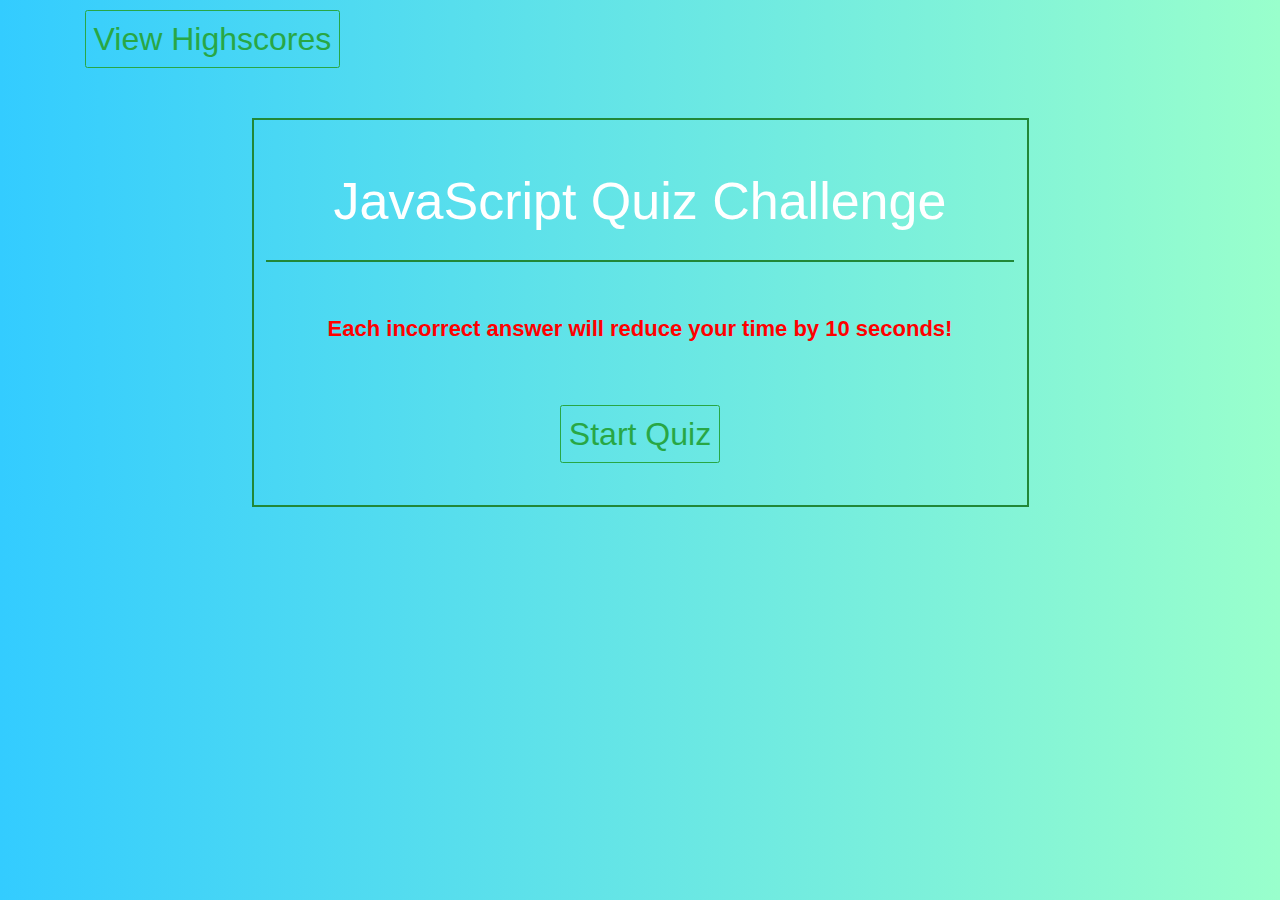
<file: index.html>
<!doctype html>
<html lang="en">

<head>
    <!-- Required meta tags -->
    <meta charset="utf-8">
    <meta name="viewport" content="width=device-width, initial-scale=1, shrink-to-fit=no">
    <!--Reset css link -->
    <link rel="stylesheet" href="assets/reset.css">
    <!-- Bootstrap css -->
    <link rel="stylesheet" href="https://stackpath.bootstrapcdn.com/bootstrap/4.4.1/css/bootstrap.min.css"
        integrity="sha384-Vkoo8x4CGsO3+Hhxv8T/Q5PaXtkKtu6ug5TOeNV6gBiFeWPGFN9MuhOf23Q9Ifjh" crossorigin="anonymous">
    <script src="questions.js"></script>
    <!--Style link -->
    <link rel="stylesheet" href="assets/style.css">
    <title>JavaScript Quiz</title>
</head>

<body>
    <!--Container-->
    <div class="container">

        <!-- Timer -->
        <div id="currentTime"></div>

        <!-- Link to Highscores -->
        <a type="button" class="btn btn-outline-success btn-rounded waves-effect" href="scores.html">View Highscores</a>

        <!--Card-->
        <div class="card-block  text-center">
            <div class="card-body">
                <div id="currentTime"></div>
                <div id="questions">
                    <h1>JavaScript Quiz Challenge</h1>
                    <hr>
                    <p>Each incorrect answer
                        will reduce your time by 10 seconds!</p>
                    <ul id="choicesUl"></ul>
                    <button id="startTime" type="button" class="btn btn-outline-success btn-rounded waves-effect">Start
                        Quiz</button>
                </div>
            </div>
        </div>
    </div>


    <!-- Personal javascript link -->
    <script src="questions.js"></script>

    <!-- Optional JavaScript -->
    <!-- jQuery first, then Popper.js, then Bootstrap JS -->
    <script src="https://code.jquery.com/jquery-3.4.1.slim.min.js"
        integrity="sha384-J6qa4849blE2+poT4WnyKhv5vZF5SrPo0iEjwBvKU7imGFAV0wwj1yYfoRSJoZ+n"
        crossorigin="anonymous"></script>
    <script src="https://cdn.jsdelivr.net/npm/popper.js@1.16.0/dist/umd/popper.min.js"
        integrity="sha384-Q6E9RHvbIyZFJoft+2mJbHaEWldlvI9IOYy5n3zV9zzTtmI3UksdQRVvoxMfooAo"
        crossorigin="anonymous"></script>
    <script src="https://stackpath.bootstrapcdn.com/bootstrap/4.4.1/js/bootstrap.min.js"
        integrity="sha384-wfSDF2E50Y2D1uUdj0O3uMBJnjuUD4Ih7YwaYd1iqfktj0Uod8GCExl3Og8ifwB6"
        crossorigin="anonymous"></script>
</body>

</html>
</file>
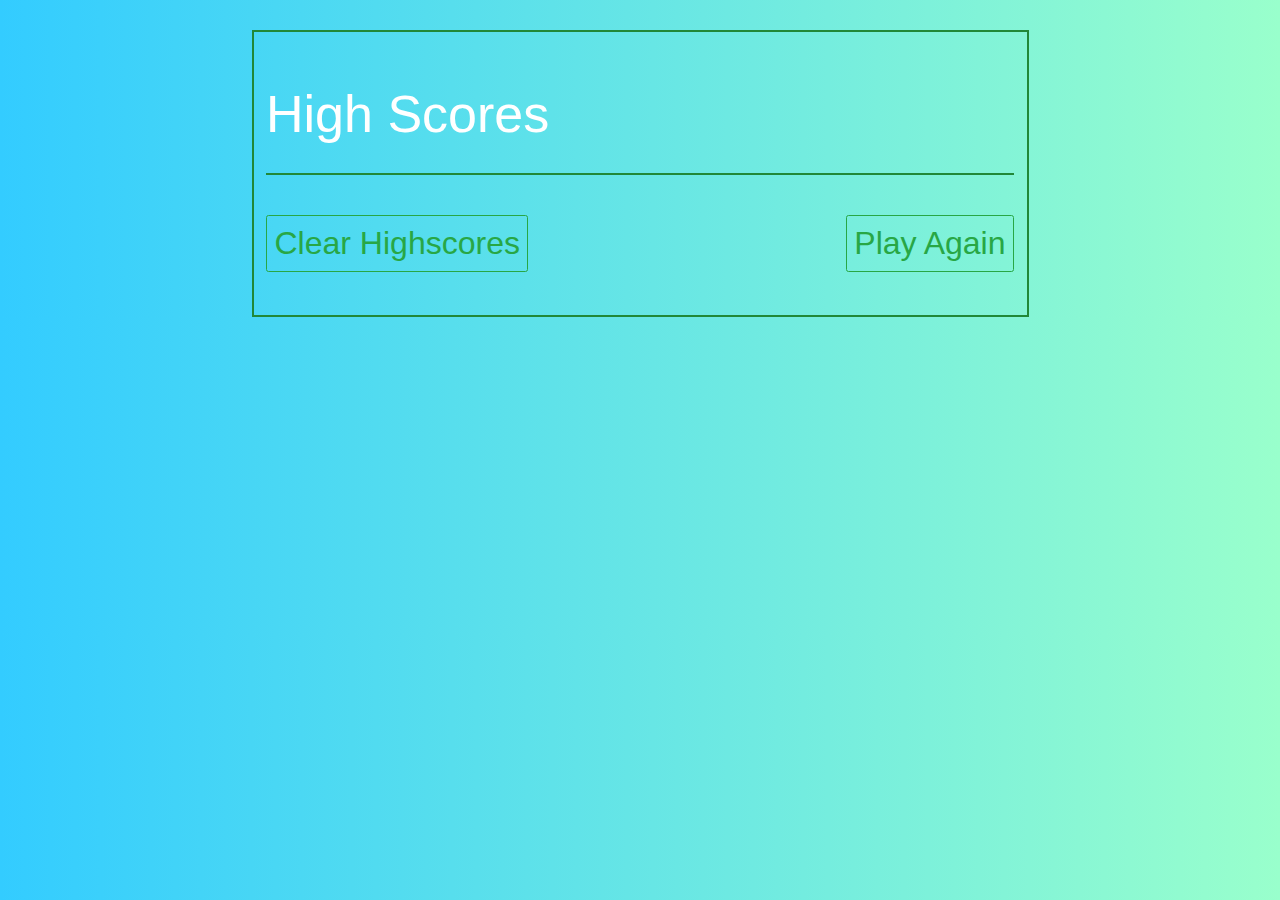
<file: scores.html>
<!doctype html>
<html lang="en">

<head>
    <!-- Required meta tags -->
    <meta charset="utf-8">
    <meta name="viewport" content="width=device-width, initial-scale=1, shrink-to-fit=no">
    <!--Reset css link -->
    <link rel="stylesheet" href="assets/reset.css">
    <!-- Bootstrap CSS -->
    <link rel="stylesheet" href="https://stackpath.bootstrapcdn.com/bootstrap/4.4.1/css/bootstrap.min.css"
        integrity="sha384-Vkoo8x4CGsO3+Hhxv8T/Q5PaXtkKtu6ug5TOeNV6gBiFeWPGFN9MuhOf23Q9Ifjh" crossorigin="anonymous">
     <!--Style link -->
     <link rel="stylesheet" href="assets/style.css">
    <title>JavaScript Quiz</title>
</head>

<body>
     <!--Container-->
    <div class="container">
        
        <!--Card-->
        <div class="card-block  mt-5">
            
            <div class="card-body">
                <h1>High Scores</h1>
                <hr>
                <ul id="highScore"></ul>  
                <button id="clear" type="button" class="btn btn-outline-success btn-rounded waves-effect">Clear Highscores</button>
                <button id="playAgain" type="button" class="btn btn-outline-success btn-rounded waves-effect float-right">Play Again</button>
            </div>
        </div>

    </div>

    <!-- Personal javascript link -->
    <script src="scores.js"></script>
    <!-- Optional JavaScript -->
    <!-- jQuery first, then Popper.js, then Bootstrap JS -->
    <script src="https://code.jquery.com/jquery-3.4.1.slim.min.js"
        integrity="sha384-J6qa4849blE2+poT4WnyKhv5vZF5SrPo0iEjwBvKU7imGFAV0wwj1yYfoRSJoZ+n"
        crossorigin="anonymous"></script>
    <script src="https://cdn.jsdelivr.net/npm/popper.js@1.16.0/dist/umd/popper.min.js"
        integrity="sha384-Q6E9RHvbIyZFJoft+2mJbHaEWldlvI9IOYy5n3zV9zzTtmI3UksdQRVvoxMfooAo"
        crossorigin="anonymous"></script>
    <script src="https://stackpath.bootstrapcdn.com/bootstrap/4.4.1/js/bootstrap.min.js"
        integrity="sha384-wfSDF2E50Y2D1uUdj0O3uMBJnjuUD4Ih7YwaYd1iqfktj0Uod8GCExl3Og8ifwB6"
        crossorigin="anonymous"></script>
</body>

</html>
</file>
<file: assets/style.css>
*{
    margin: 0;
    padding: 0;
    box-sizing: border-box;
}

html{
    font-size: 10px;
 }

 body{
    
    font-size: 2.2rem;
    line-height: 1.5;  
    background: linear-gradient(to right, #33ccff 0%, #99ffcc);
}

h1{
    margin-bottom: 2rem;
    font-size: 5.2rem;
    line-height: 1.5; 
    color: white;
    
 }

p{
    margin-top: 5rem;
    margin-bottom: 5rem;
    color: red;
}

li {
    margin-top: 10px;
    padding: 5px 15px;
    width: 80%;
    font-size: 2.2rem;
    line-height: 1.5; 
    color: white;
    border: 1px solid  #218838;
    border-radius: 5px;
}

hr{
    border: 1px solid  #218838;
    margin-bottom: 3rem;
 }

 /*Cards*/
.card-block{
  margin-top: 5rem;
  margin-left: auto;
  margin-right: auto;
  width: 70%;
  padding-bottom: 3rem;
  padding-top: 3rem;
  border: 2px solid #218838 ;

}

/* Buttons*/
.btn{
    margin-top: 1rem;
    font-size: 3.2rem;
    line-height: 1.5; 
    
   
}
#Submit {
    margin-bottom: 3rem;
    margin-top: 3rem;
    padding: 15px 32px;
    font-size: 3.2rem;
    line-height: 1.5;
    
}


/*Timer*/
 #currentTime {
    float: right;
    background-color: #218838 ;
    color: white;
    margin-top: 1rem;
    font-size:3.2rem ;
    line-height: 1.5;
}

/* Questions and Anwers*/
#questions{
    font-size: 2.2rem;
    line-height: 1.5;
    font-weight: 600;
    color: white;
}


#answer{
    text-align: left;
    font-size: 2.2rem;
    line-height: 1.5;
}

/*Input*/
#initials{
    padding: 15px 32px;
    font-size: 3.2rem;
    line-height: 1.5;     
}
</file>
